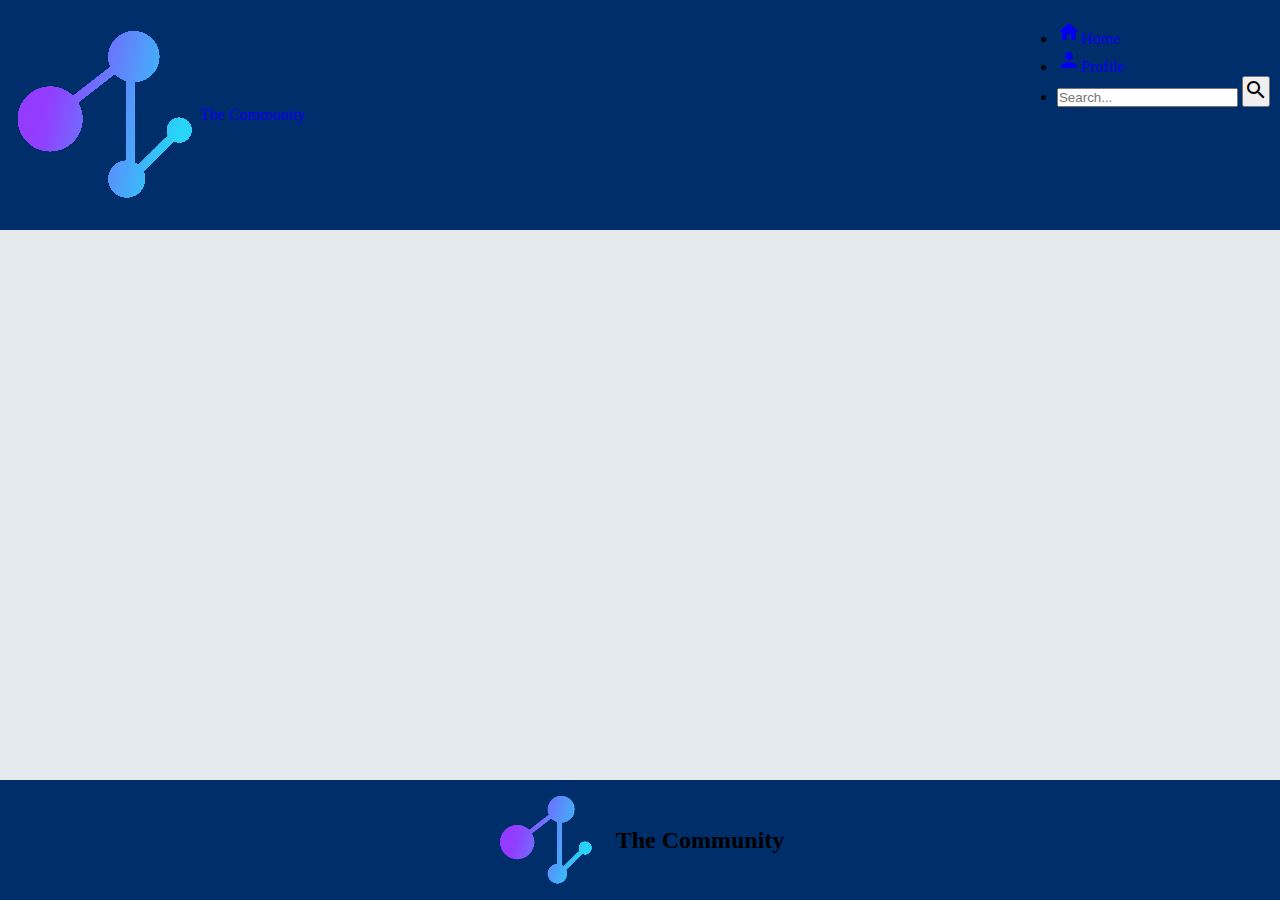
<file: comment.html>
<!DOCTYPE html>
<html lang="en">
    <head>
        <meta charset="UTF-8" />
        <meta name="viewport" content="width=device-width, initial-scale=1.0" />
        <meta name="description" content="" />
        <meta name="keywords" content="" />
        <link rel="stylesheet" href="/css/styles.css" />
        <link
            href="https://fonts.googleapis.com/icon?family=Material+Icons"
            rel="stylesheet"
        />
        <link rel="icon" href="data:;base64,=" />
        <!-- <script src="./js/scripts.mjs" type="module"></script> -->
        <script src="./js/components/createComment.mjs" type="module"></script>
        <title>Home</title>
    </head>
    <body>
        <header>
            <nav class="navbar">
                <a href="./home.html" class="navbar__branding"
                    ><img src="./svg/logo/logo.png" alt="" /> The Community</a
                >
                <ul class="navbar__menu">
                    <li class="navbar__item">
                        <a class="navbar__link" href="./home.html"
                            ><i class="material-icons"> home </i>Home</a
                        >
                    </li>
                    <li class="navbar__item">
                        <a class="navbar__link" href="./profile.html"
                            ><i class="material-icons"> person </i>Profile</a
                        >
                    </li>
                    <li class="navbar__item">
                        <form class="navbar__from" action="">
                            <input
                                type="text"
                                placeholder="Search..."
                                name="search"
                            />
                            <button type="submit">
                                <i class="material-icons"> search </i>
                            </button>
                        </form>
                    </li>
                </ul>
                <div class="hamburger">
                    <span class="hamburger__bar"></span>
                    <span class="hamburger__bar"></span>
                    <span class="hamburger__bar"></span>
                </div>
            </nav>
        </header>
        <main>
            <section class="main__post--wrapper"></section>
            <section class="container__comments"></section>
        </main>
        <footer>
            <img src="./svg/logo/logo.png" alt="" />
            <h2>The Community</h2>
        </footer>
    </body>
</html>
</file>
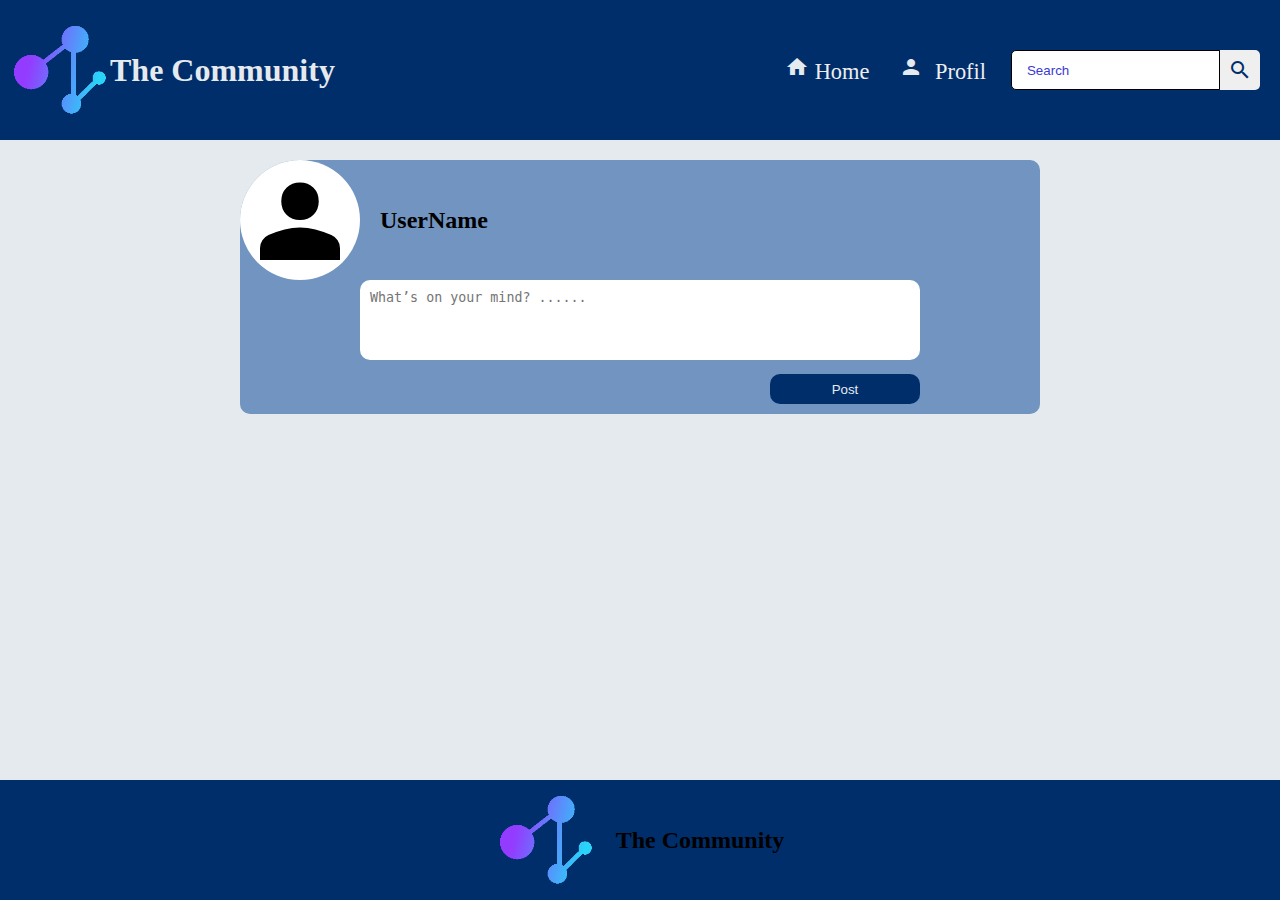
<file: home.html>
<!DOCTYPE html>
<html lang="en">
  <head>
    <meta charset="UTF-8" />
    <meta name="viewport" content="width=device-width, initial-scale=1.0" />
    <meta name="description" content="" />
    <meta name="keywords" content="" />
    <link rel="stylesheet" href="/css/styles.css" />
    <link
      href="https://fonts.googleapis.com/icon?family=Material+Icons"
      rel="stylesheet"
    />
    <link rel="icon" href="data:;base64,=" />
    <script src="./js/header.js"></script>
    <title>Home</title>
  </head>
  <body>
    <header>
      <nav class="navbar">
        <a href="./home.html" class="navbar__branding">
          <img class="navbar__branding-img" src="./svg/logo/logo.png" alt="" />
          <h1>The Community</h1></a
        >
        <ul class="navbar__list">
          <li class="navbar__item">
            <a href="#" class="navbar__link"
              ><i class="material-icons"> home </i>Home</a
            >
          </li>
          <li class="navbar__item">
            <a href="#" class="navbar__link">
              <i class="material-icons"> person </i> Profil</a
            >
          </li>
          <li class="navbar__item">
            <form action="">
              <div class="navbar__searchbar">
                <input
                  type="text"
                  class="navbar__searchbar-input"
                  name="search"
                  placeholder="Search"
                />
                <button type="submit" class="navbar__searchbar-btn">
                  <i class="material-icons"> search </i>
                </button>
              </div>
            </form>
          </li>
        </ul>
        <div class="hamburger">
          <span class="bar"></span>
          <span class="bar"></span>
          <span class="bar"></span>
        </div>
      </nav>
    </header>
    <main class="home__main">
      <section class="post__message">
        <div>
          <img
            src="./svg/person_FILL1_wght400_GRAD0_opsz48.svg"
            alt=""
            class="avatar"
          />
          <h2 class="userName">UserName</h2>
        </div>
        <form class="status__update" action="">
          <label for="status">
            <textarea
              name="status"
              id="status"
              cols="30"
              rows="3"
              placeholder="What’s on your mind? ......"
            ></textarea>
          </label>
          <button class="status__btn" type="submit">Post</button>
        </form>
      </section>
    </main>
    <footer>
      <img src="./svg/logo/logo.png" alt="" />
      <h2>The Community</h2>
    </footer>
  </body>
</html>
</file>
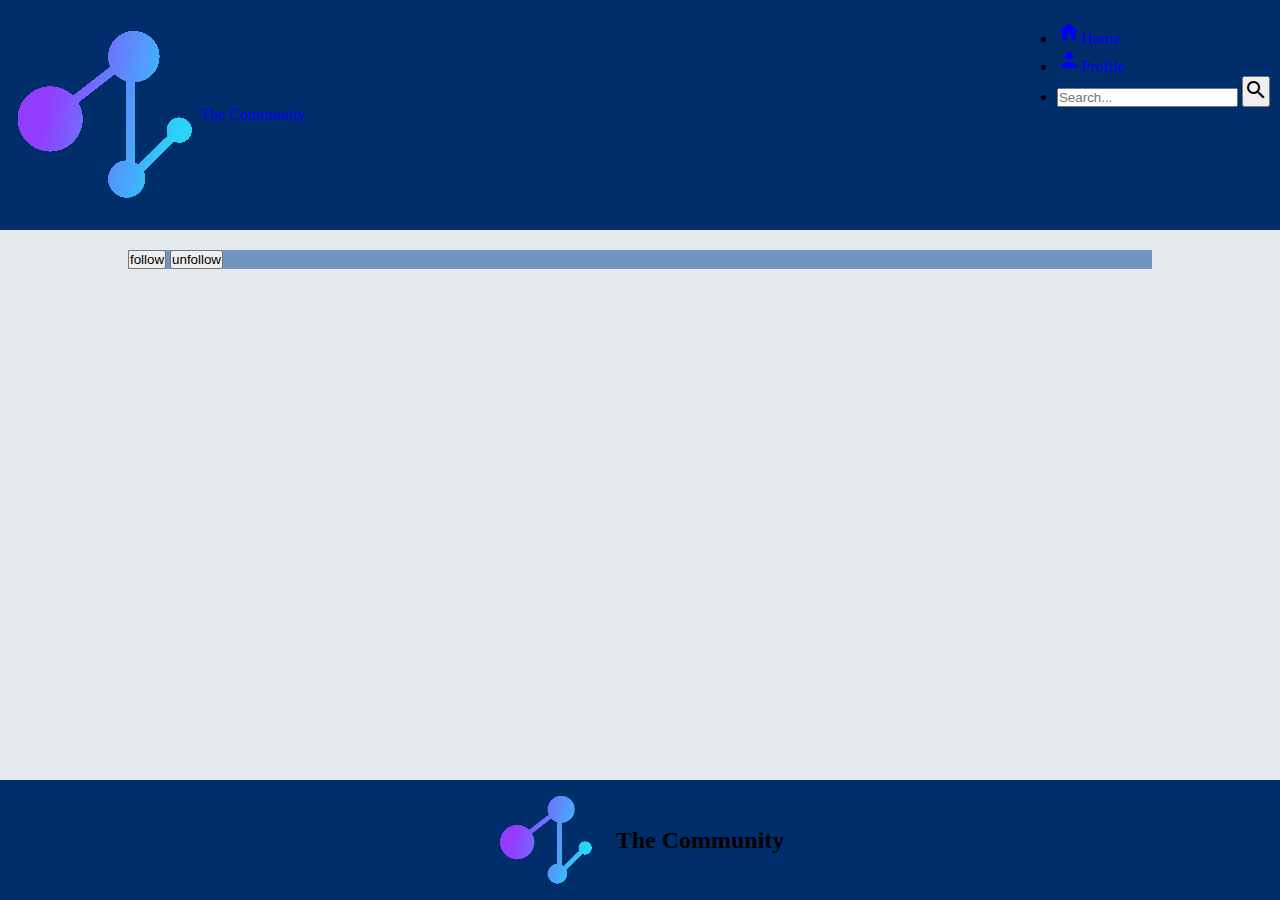
<file: otherProfil.html>
<!DOCTYPE html>
<html lang="en">
  <head>
    <meta charset="UTF-8" />
    <meta name="viewport" content="width=device-width, initial-scale=1.0" />
    <meta name="description" content="" />
    <meta name="keywords" content="" />
    <link rel="stylesheet" href="/css/styles.css" />
    <link
      href="https://fonts.googleapis.com/icon?family=Material+Icons"
      rel="stylesheet"
    />
    <link rel="icon" href="data:;base64,=" />
    <!-- <script defer src="./js/scripts.mjs"></script> -->
    <script type="module" src="./js/components/followUnfollow.mjs"></script>

    <title>Profile</title>
  </head>
  <body>
    <header>
      <nav class="navbar">
        <a href="./home.html" class="navbar__branding"
          ><img src="./svg/logo/logo.png" alt="" /> The Community</a
        >
        <ul class="navbar__menu">
          <li class="navbar__item">
            <a class="navbar__link" href="./home.html"
              ><i class="material-icons"> home </i>Home</a
            >
          </li>
          <li class="navbar__item">
            <a class="navbar__link" href="./profile.html"
              ><i class="material-icons"> person </i>Profile</a
            >
          </li>
          <li class="navbar__item">
            <form class="navbar__from" action="">
              <input type="text" placeholder="Search..." name="search" />
              <button type="submit">
                <i class="material-icons"> search </i>
              </button>
            </form>
          </li>
        </ul>
        <div class="hamburger">
          <span class="hamburger__bar"></span>
          <span class="hamburger__bar"></span>
          <span class="hamburger__bar"></span>
        </div>
      </nav>
    </header>
    <main class="profil__main">
      <div class="main__profile">
        <div class="other__container--profile"></div>
        <section class="other__follows--container">
          <div class="follow">
            <button class="follow__btn">follow</button>
            <button class="unfollow__btn">unfollow</button>
          </div>
        </section>
      </div>
    </main>
    <footer>
      <img src="./svg/logo/logo.png" alt="" />
      <h2>The Community</h2>
    </footer>
  </body>
</html>
</file>
<file: css/styles.css>
* {
  margin: 0;
  padding: 0;
  box-sizing: border-box;
}
* html {
  height: 100%;
  width: 100%;
}
* a,
* button {
  cursor: pointer;
  text-decoration: none;
}

body {
  display: grid;
  grid-template-columns: 1fr 1fr 1fr;
  grid-template-rows: 0.2fr 1fr 0.1fr;
  grid-template-areas: "header header header" "main main main" "footer footer footer";
  min-height: 100vh;
}
body header {
  grid-area: header;
  background-color: #002e6b;
}
body main {
  grid-area: main;
  background-color: #e5eaef;
}
body footer {
  grid-area: footer;
  background-color: #002e6b;
}

.navbar {
  display: flex;
  justify-content: space-between;
  margin: 20px 10px;
}
.navbar__branding {
  display: flex;
  align-items: center;
}
.navbar__branding-img {
  height: auto;
  max-width: 100px;
}
.navbar h1 {
  color: #e5eaef;
}

.navbar__list {
  display: flex;
  list-style: none;
  align-items: center;
  justify-content: center;
  gap: 5px;
  font-size: 1.4rem;
}
.navbar__list .navbar__item {
  color: #eeeeee;
  display: flex;
  margin: 0 10px;
}
.navbar__list a {
  text-decoration: none;
  color: inherit;
}
.navbar__list i {
  color: #e5eaef;
  margin: 0 5px;
  height: auto;
  width: 25px;
}

.navbar__searchbar {
  width: 100%;
  height: 40px;
  max-width: 400px;
  display: inline-flex;
}
.navbar__searchbar-input {
  flex-grow: 1;
  padding: 15px;
  outline: none;
  border: 1px solid black;
  border-radius: 5px 0 0 5px;
}
.navbar__searchbar-input::placeholder {
  color: rgb(57, 57, 212);
}
.navbar__searchbar-btn {
  outline: none;
  width: 40px;
  border: none;
  display: flex;
  justify-content: center;
  align-items: center;
  border-radius: 0 5px 5px 0;
  cursor: pointer;
}
.navbar__searchbar-btn i {
  color: #002e6b;
}

.hamburger {
  display: none;
  cursor: pointer;
}

.bar {
  display: block;
  width: 25px;
  height: 3px;
  margin: 5px auto;
  transition: all 0.3 ease-in-out;
  background-color: #eeeeee;
}

@media screen and (max-width: 789px) {
  .hamburger {
    display: block;
  }
  .hamburger.active .bar:nth-child(2) {
    opacity: 0;
  }
  .hamburger.active .bar:nth-child(1) {
    transform: translateY(8px) rotate(45deg);
  }
  .hamburger.active .bar:nth-child(3) {
    transform: translateY(-8px) rotate(-45deg);
  }
  .navbar__list {
    position: fixed;
    left: -100%;
    top: 70px;
    gap: 0;
    flex-direction: column;
    width: 100%;
    text-align: center;
    transition: 0.3s;
  }
  .navbar__item {
    margin: 16px 0;
  }
  .nav-menu.active {
    left: 0;
  }
}
.home__main {
  display: flex;
  flex-direction: column;
  align-items: center;
}

.post__message {
  background-color: #7194c1;
  display: flex;
  flex-direction: column;
  justify-content: center;
  align-items: center;
  width: 100%;
  max-width: 800px;
  margin: 20px;
  border-radius: 60px 10px 10px 10px;
}
.post__message div {
  display: flex;
  gap: 20px;
  align-items: center;
  width: 100%;
}
.post__message .avatar {
  height: 120px;
  width: 120px;
  border-radius: 50%;
  background-color: white;
}

.status__update {
  display: flex;
  gap: 10px;
  flex-direction: column;
  width: 70%;
}
.status__update textarea {
  height: 80px;
  padding: 10px;
  border: none;
  border-radius: 10px;
  resize: none;
  width: 100%;
}
.status__update .status__btn {
  width: 30px;
  align-self: flex-end;
  height: 30px;
  width: 150px;
  color: #e5eaef;
  background-color: #002e6b;
  border: none;
  border-radius: 10px;
  margin-bottom: 10px;
}

.main__profile {
  background-color: #7194c1;
  margin: 20px 10% 20px;
  color: white;
  position: relative;
}
.main__profile ul {
  list-style-type: none;
  color: white;
}
.main__profile li {
  list-style-type: none;
  color: white;
}
.main__profile .profile__banner {
  color: white;
  border: 1px solid gray;
}
.main__profile .profile__avatar {
  color: white;
  height: 120px;
  width: 120px;
  border-radius: 50%;
  background-color: white;
  position: relative;
  display: block;
}
.main__profile #avatar__img {
  position: absolute;
  height: 120px;
  width: 120px;
}
.main__profile .profile__info {
  color: white;
}
.main__profile .profile__list {
  list-style-type: none;
}
.main__profile .profile__edit {
  color: white;
}
.main__profile .profile__followers {
  width: 100%;
  border: 1px solid gray;
  display: flex;
  flex-direction: row;
  justify-content: space-evenly;
}
.main__profile .profile__info {
  color: white;
}
.main__profile .profile__list {
  color: white;
}
.main__profile .profile__edit {
  color: white;
}
.main__profile .profile__follow {
  color: white;
}
.main__profile .profile__follow a {
  text-decoration: none;
  color: white;
}
.main__profile .profile__follow a:hover {
  color: black;
}
.main__profile .profile__feed {
  border: 1px solid gray;
}
.main__profile .profile__feed input {
  width: 60%;
  height: 100px;
}
.main__profile #small {
  height: 50px;
  width: 50px;
}
.main__profile .profile__avatar .post {
  height: 50px;
  width: 50px;
}
.main__profile .avatar__img .small {
  height: 50px;
  width: 50px;
}
.main__profile .feed__post {
  color: white;
  border: 1px solid gray;
  margin: 10px 0;
}
.main__profile .feed__post > div {
  margin: 10px 0 10px 30px;
}
.main__profile .feed__like {
  background-color: transparent;
  border: none;
  width: 10px;
  height: 10px;
}
.main__profile .feed__like img:hover {
  color: white;
}
.main__profile .feed__post__msg {
  color: white;
}
.main__profile .feed__post__action {
  color: white;
}
.main__profile .feed__post__reaction {
  color: white;
}
.main__profile .feed__post__comment {
  color: white;
}
.main__profile .comment__btn {
  border: none;
  border-radius: 5px;
  height: 20px;
  width: 60px;
}
.main__profile .comment__btn:hover {
  background-color: transparent;
}

footer {
  display: flex;
  justify-content: center;
  align-items: center;
  gap: 20px;
  padding: 10px 0;
}
footer img {
  max-width: 100px;
  height: auto;
}/*# sourceMappingURL=styles.css.map */
</file>
